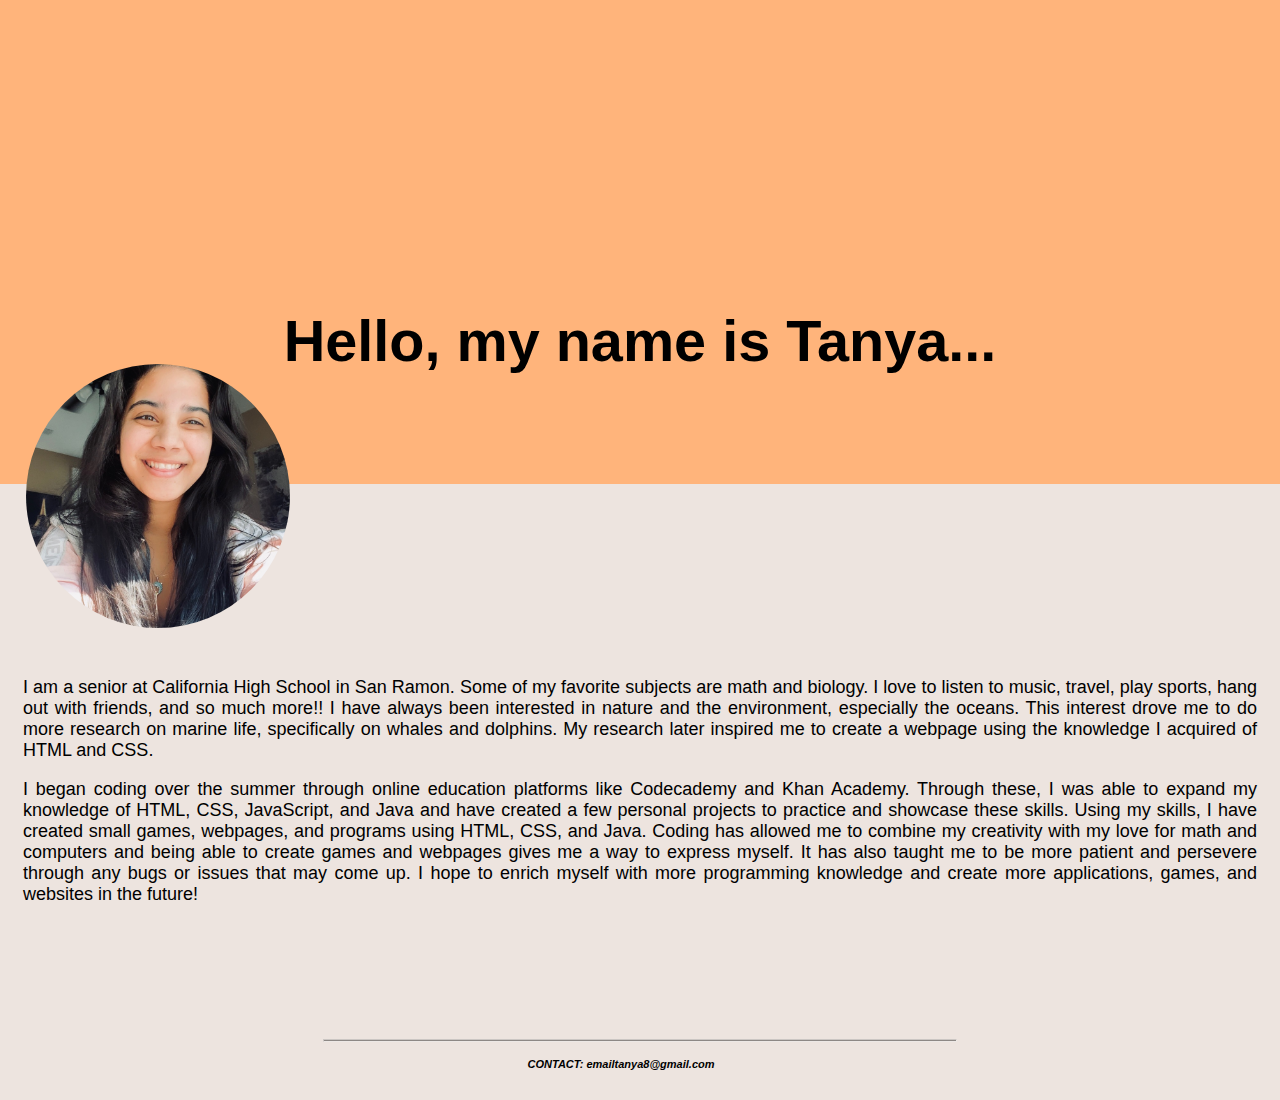
<file: index.html>
<!DOCTYPE html>
<html lang="en">
<head>
    <meta charset="UTF-8">
    <meta http-equiv="X-UA-Compatible" content="IE=edge">
    <meta name="viewport" content="width=device-width, initial-scale=1.0">
    <title>About Me: Tanya Rath</title>
    <link rel="stylesheet" href="./resources/css/index.css">
  
</head>
<body>

    <header>
        <div class="banner">
            <h1>Hello, my name is Tanya...</h1>
        </div>  
        
        <img id="selfie" src="./resources/images/4714CD62-E100-4D0A-8B63-81A5D6184B6F-2.jpeg" alt="A picture of me!!" width="300">
    </header>

    <div class="paragraphs">
        <p id="index-statement">
            I am a senior at California High School in San Ramon. Some of my favorite subjects are math and biology. 
            I love to listen to music, travel, play sports, hang out with friends, and so much more!! I have always been interested in 
            nature and the environment, especially the oceans. This interest drove me to do more research on marine life, specifically 
            on whales and dolphins. My research later inspired me to create a webpage using the knowledge I acquired of HTML and CSS.
        </p>

        <p id="index-statement-two">
            I began coding over the summer through online education platforms like Codecademy and Khan Academy. 
            Through these, I was able to expand my knowledge of HTML, CSS, JavaScript, and Java and have created a few personal projects 
            to practice and showcase these skills. Using my skills, I have created small games, webpages, and programs using HTML, CSS, 
            and Java. Coding has allowed me to combine my creativity with my love for math and computers and being able to create games 
            and webpages gives me a way to express myself. It has also taught me to be more patient and persevere through any bugs or 
            issues that may come up. I hope to enrich myself with more programming knowledge and create more applications, games, and 
            websites in the future!
        </p>
    </div>

    <br>
    <br>
    <br>
    <br>
    <br>
    <br>

    <footer>
        <hr width="50%"
            size="3"
            align="center">
        <br>
        <address>
            <p id="email" style= "font-weight: bold;"> CONTACT: emailtanya8@gmail.com </p>
        </address>
    </footer>

</body>
</html>
</file>
<file: resources/css/index.css>
body{
    background-color: rgb(237, 228, 223);
    min-width: 100px; 
    max-width: 2000px; 
    min-height: 100px; 
    max-height: 2000px; 
}

.banner{
    text-align: center; 
    font-family: "Futura", sans-serif; 
    font-size: 1.8em; 
    padding: 80px 0 80px 0; 
    margin-top: -10px; 
    margin-left: -10px; 
    margin-right: -10px; 
    background-color: rgb(255, 180, 123);
}

.banner h1{
    margin-top: 230px; 
    margin-bottom: 30px; 
    text-align: center; 
}

nav{ 
    float: right; 
    position: relative; 
    top: -30rem; 
}

#h-button{
    font-family: "Futura", sans-serif; 
    background-color:rgb(237, 228, 223);  
    font-weight: bold; 
}
#p-button{
    font-family: "Futura", sans-serif; 
    background-color:rgb(237, 228, 223); 
    font-weight: bold; 
}
#r-button{
    font-family: "Futura", sans-serif; 
    background-color:rgb(237, 228, 223); 
    font-weight: bold; 
}

#selfie{
    clip-path: circle();
    margin-top: -120px; 
}

.paragraphs{
    font-family: "Euphemia UCAS", sans-serif; 
    font-weight: lighter; 
    font-size: 18px; 
    padding-left: 15px; 
    padding-right: 15px; 
    margin-top: 45px;  
    text-align: justify; 
}

hr{
    background-color: black; 
    opacity: 0.4; 
}

#email{
    font-family: "Euphemia UCAS", sans-serif; 
    font-size: 11px; 
    width: 97%;
    text-align: center; 
    margin-bottom: 30px; 
    margin-top: -10px;
    font-weight: bold;  
}

@media only screen and (min-width: 100px) and (max-width: 200px){
    nav{
        margin-top: -3rem; 
        width: 4%; 
    }
}
@media only screen and (min-width: 200px) and (max-width: 800px){
    nav{
        margin-top: -4rem;
    }
}
</file>
